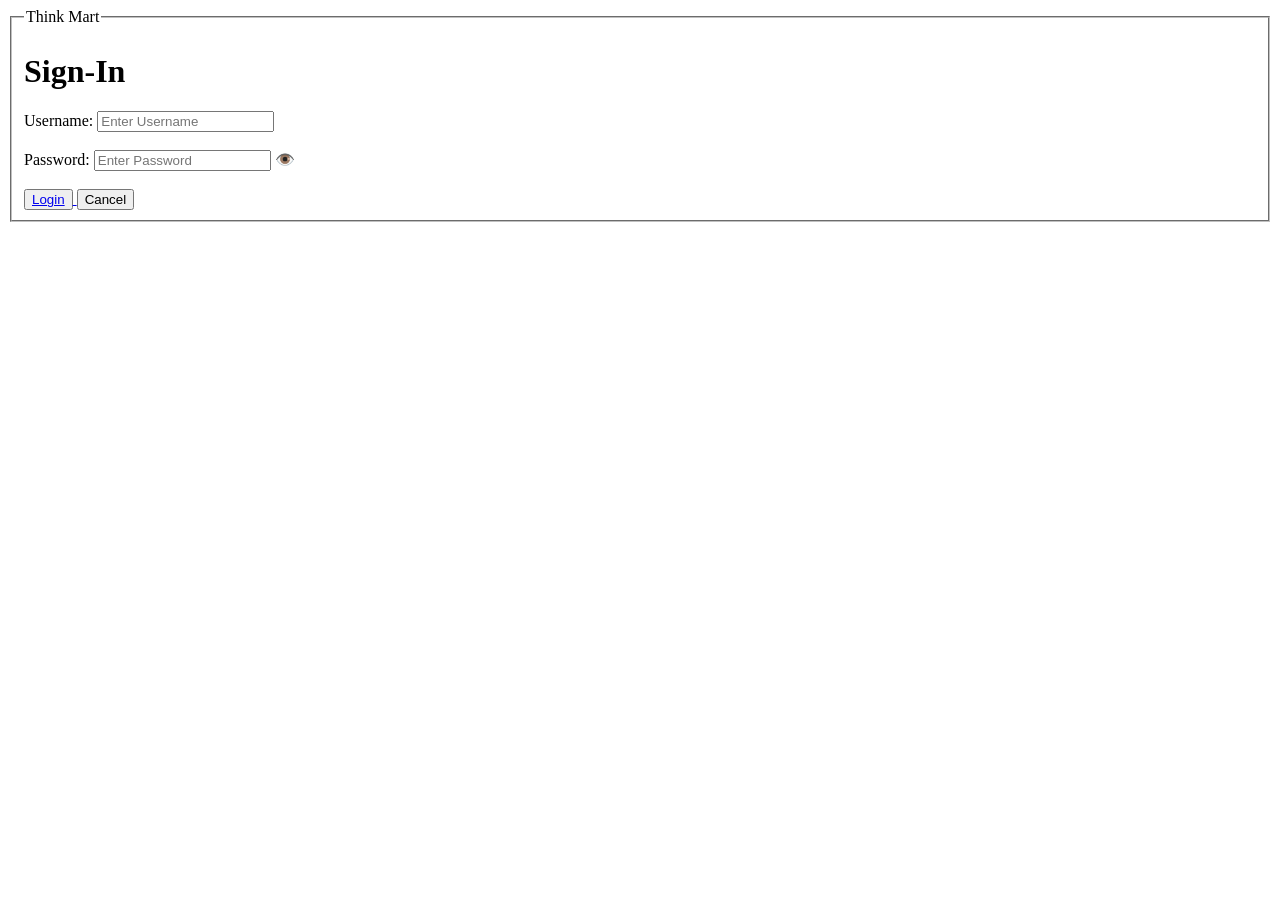
<file: index.html>
<!DOCTYPE html>
<html lang="en">

<head>
    <meta charset="UTF-8">
    <meta name="viewport" content="width=device-width, initial-scale=1.0">
    <title>Login Form </title>
    <link rel="stylesheet" href="C:\Users\admin\OneDrive\Documents\java_full_stack_project\login.css">
</head>

<body>
    <form action="">
        <fieldset>
            <legend>Think Mart</legend>
            <h1>
                Sign-In
            </h1>
            <label for="username">Username: </label>
            <input type="text" minlength="3" maxlength="10" required id="username" placeholder="Enter Username">

            <br><br>
            <label for="password">Password: </label>
            <input type="password" required minlength="6" maxlength="8" id="password" placeholder="Enter Password"> <span>👁️</span>

            <br><br>
            <button type="submit"><a href="C:\Users\admin\OneDrive\Documents\java_full_stack_project\pages\Home-Page.html">Login </button>
            <button type="reset">Cancel</button>
        </fieldset>
    </form>
</body>

</html>
</file>
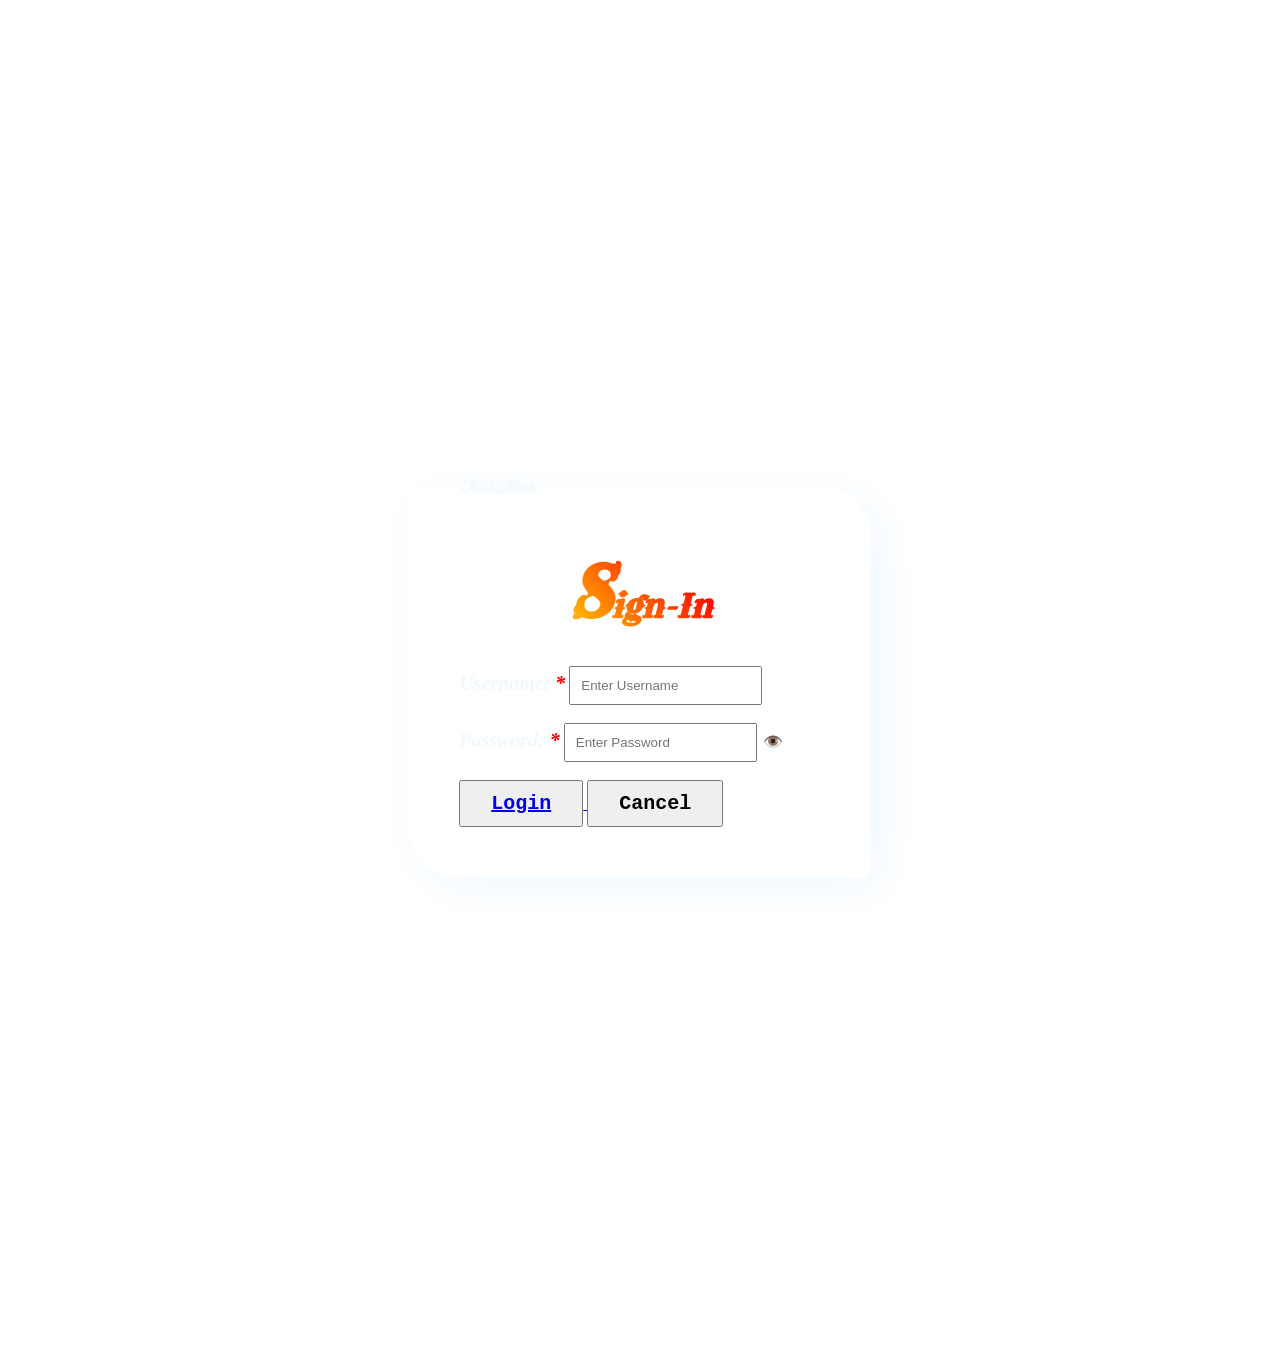
<file: Login.html>
<!DOCTYPE html>
<html lang="en">

<head>
    <meta charset="UTF-8">
    <meta name="viewport" content="width=device-width, initial-scale=1.0">
    <title>Login Form </title>
    <link rel="stylesheet" href="../styles/login.css">
</head>

<body>
    <form action="">
        <fieldset>
            <legend>Think Mart</legend>
            <h1>
                Sign-In
            </h1>
            <label for="username">Username: </label>
            <input type="text" minlength="3" maxlength="10" required id="username" placeholder="Enter Username">

            <br><br>
            <label for="password">Password: </label>
            <input type="password" required minlength="6" maxlength="8" id="password" placeholder="Enter Password"> <span>👁️</span>

            <br><br>
            <button type="submit"><a href="C:\Users\admin\OneDrive\Documents\java_full_stack_project\pages\Home-Page.html">Login </button>
            <button type="reset">Cancel</button>
        </fieldset>
    </form>
</body>

</html>
</file>
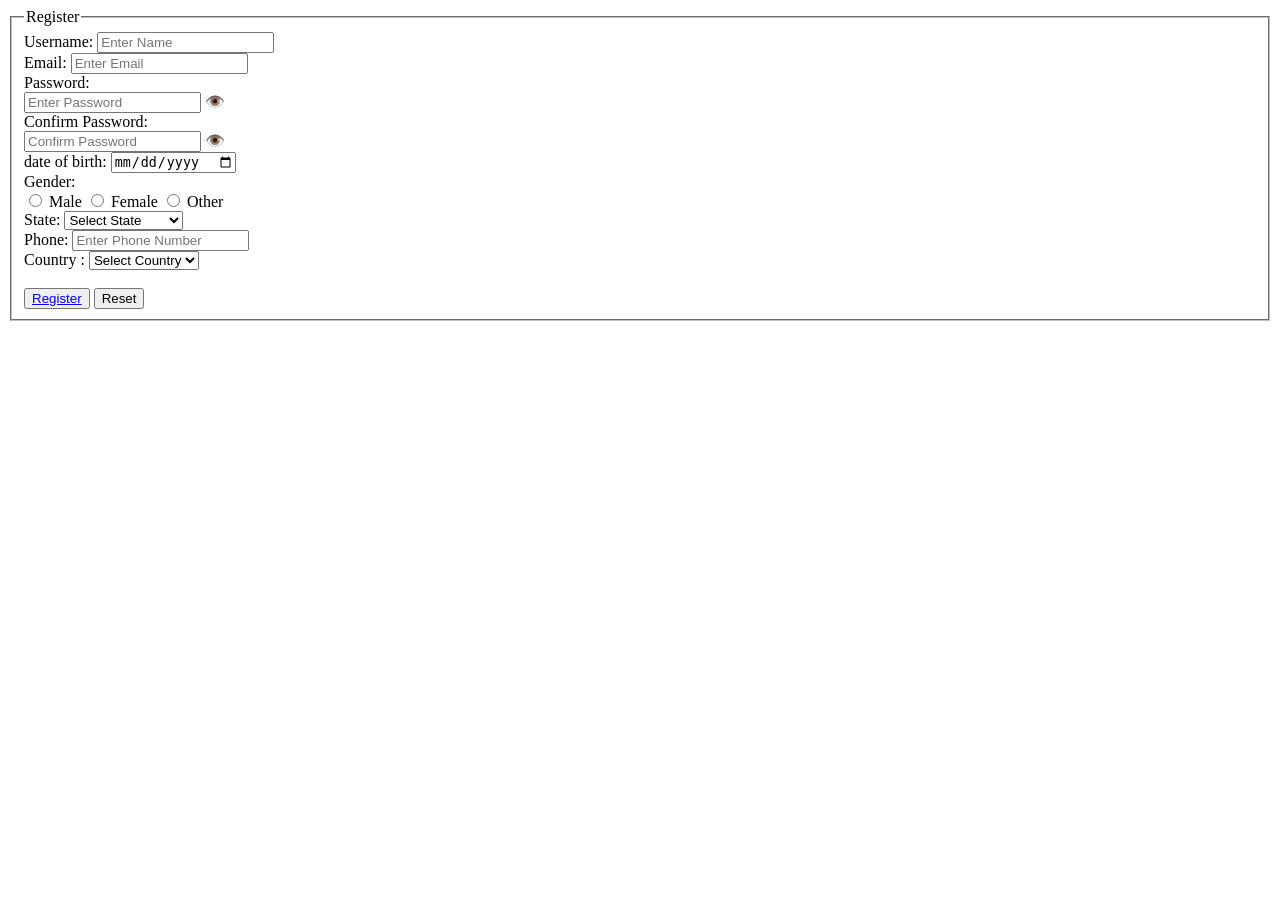
<file: pages/Signup.html>
<!DOCTYPE html>
<html>
<head>
    <title>Register Form</title>
    <link rel="stylesheet" href="C:\Users\admin\OneDrive\Documents\java_full_stack_project\styles\Signup.css">
</head>

<body>

    <form>

        <fieldset>

            <legend>Register</legend>

            <div class="row">
                <label for="username">Username:</label>
                <input type="text"
                       id="username"
                       placeholder="Enter Name"
                       required>
            </div>

            <div class="row">
                <label for="email">Email:</label>
                <input type="email"
                       id="email"
                       placeholder="Enter Email"
                       required>
            </div>

            <div class="row">
                <label for="password">Password:</label>

                <div class="password-box">
                    <input type="password"
                           id="password"
                           placeholder="Enter Password"
                           required>

                    <span>👁️</span>
                </div>
            </div>

            <div class="row">
                <label for="confirm-password">
                    Confirm Password:
                </label>

                <div class="password-box">
                    <input type="password"
                           id="confirm-password"
                           placeholder="Confirm Password"
                           required>

                    <span>👁️</span>
                </div>
            </div>

            <div class="row">
                <label for="dov">date of birth:</label>

                <input type="date"
                       id="dov"
                       placeholder="Enter Date of Birth"
                       required>
            </div>

            <div class="row">
                <label>Gender:</label>

                <div class="gender">
                    <input type="radio"
                           id="male"
                           name="gender"
                           value="male"
                           required>

                    <label for="male">Male</label>

                    <input type="radio"
                           id="female"
                           name="gender"
                           value="female">

                    <label for="female">Female</label>
                    <input type="radio"
                           id="other"
                           name="gender"
                           value="other">

                    <label for="other">Other</label>
                </div>
            </div>

            <div class="row">
                <label for="state">State:</label>

                <select id="state" required>
                    <option value="">Select State</option>
                    <option>Andhra Pradesh</option>
                    <option>Telangana</option>
                    <option>Karnataka</option>
                    <option>Tamil Nadu</option>
                    <option>Kerala</option>
                    <option>Maharashtra</option>
                </select>
            </div>

            <div class="row">
                <label for="phone">Phone:</label>

                <input type="tel"
                       id="phone"
                       pattern="[6-9]{1}[0-9]{9}"
                       placeholder="Enter Phone Number"
                       required>
            </div>

            <div class="row">
                <label for="country">Country :</label>

                <select id="country" required>
                    <option value="">Select Country</option>
                    <option>India</option>
                    <option>USA</option>
                    <option>UK</option>
                    <option>Australia</option>
                    <option>Japan</option>
                </select>
            </div>

            <br>
            
            <button type="submit"><a href="C:\Users\admin\OneDrive\Documents\java_full_stack_project\pages\Home-Page.html">Register</a></button>
            
            <button type="reset">Reset</button>

        </fieldset>

    </form>

</body>
</html>
</file>
<file: styles/login.css>
@import url("https://fonts.googleapis.com/css2?family=Rye&display=swap");
@import url("https://fonts.googleapis.com/css2?family=Lavishly+Yours&display=swap");
* {
  margin: 0;
}

form {
  display: flex;
  justify-content: center;
  align-items: center;
  height: 150vh;
  width: 100vw;
  background-image: url("https://static.vecteezy.com/system/resources/thumbnails/012/410/341/small/premium-security-cyber-digital-concept-abstract-technology-background-protect-system-innovation-for-business-illustration-vector.jpg");
  background-size: cover;
  background-position: center;
}

fieldset {
  border: none;
  box-shadow: 10px 10px 50px aliceblue;
  border-radius: 10px 50px;
  padding: 50px;
  backdrop-filter: blur(10px);
  animation-name: scaling;
  animation-duration: 5s;
}

@keyframes scaling{
    from{
        transform: scale(0);
    }to{
        transform: scale(1.2);

    }
}

label {
  color: aliceblue;
  font-style: italic;
  font-size: 20px;
  font-weight: bold;
}
label::after {
  content: "*";
  color: red;
  font-weight: bold;
}
h1 {
  font-family: "Rye", serif;
  color: transparent;
  font-style: italic;
  background-image: linear-gradient(45deg, white, orange, red, darkred);
  -webkit-background-clip: text;
  background-clip: text;
  text-align: center;
  margin-bottom: 30px;
}

h1::first-letter {
  font-size: 70px;
}

legend {
  color: aliceblue;
  font-style: italic;
  font-weight: bold;
  text-shadow: 4px 4px 4px aliceblue;
  font-family: "Lavishly Yours", cursive;
}

button{
    padding: 10px 30px;
    font-weight: bold;
    font-family: monospace;
    font-size: 20px;
}
input{
    padding: 10px;
}
span{
    position: relative;
    right: 38px;
    content: "👁️";
}

span{
  /* border: 4px dashed aliceblue; */
  padding: 0px 0px 0px 40px;
  color: white;
}
</file>
